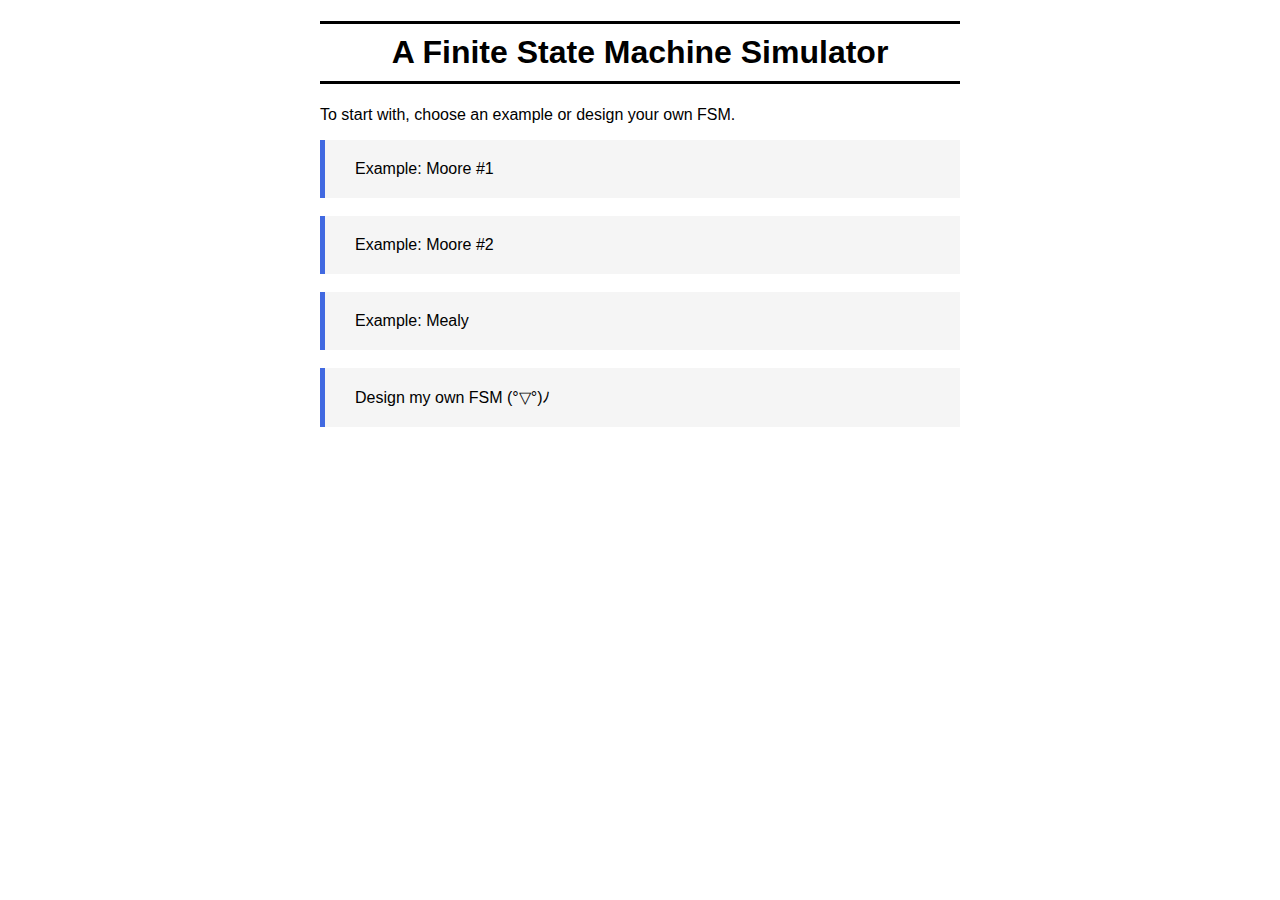
<file: index.html>
<!DOCTYPE html>
<html>
<head>
    <title>An FSM Simulator</title>
    <meta name="viewport" content="width=device-width, initial-scale=1.0">
    <meta charset="UTF-8">
    <link rel="stylesheet" href="style/home.css">
</head>
<body>
    <div class="all">
        <h1>A Finite State Machine Simulator</h1>
        <p>To start with, choose an example or design your own FSM.</p>
        <button type="button" id="egI">Example: Moore #1</button><br>
        <button type="button" id="egII">Example: Moore #2</button><br>
        <button type="button" id="egIII">Example: Mealy</button><br>
        <button type="button" id="userDesign">Design my own FSM (°▽°)ﾉ</button>
    </div>
    <script src="scripts/sample_input.js"></script>
    <script src="scripts/load_input.js"></script>
</body>
</html>
</file>
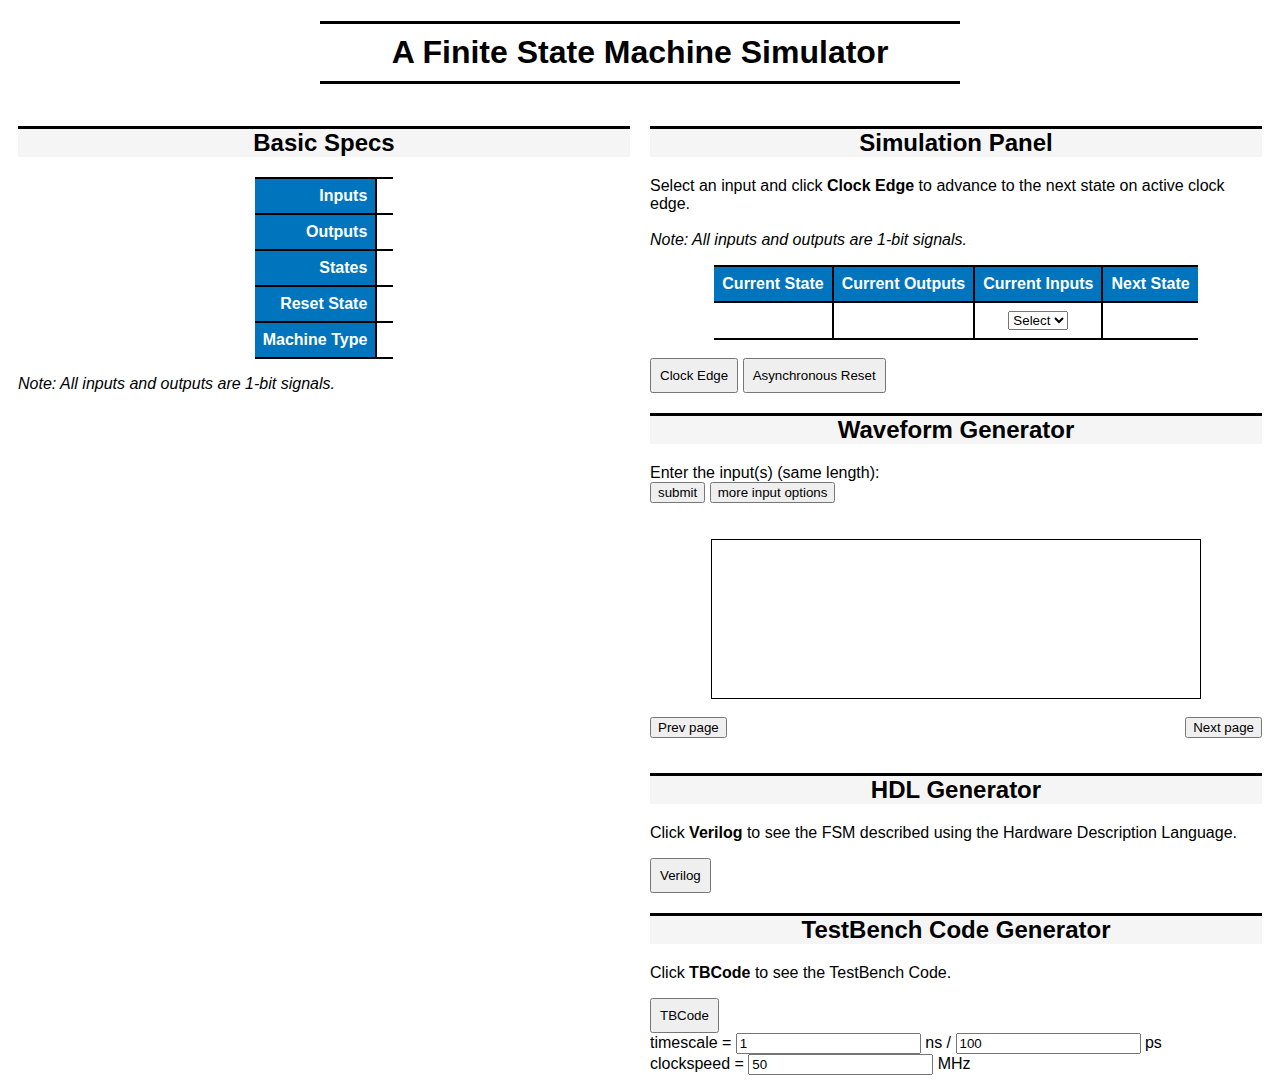
<file: page.html>
<!DOCTYPE html>
<html>
<head>
    <title>An FSM Simulator</title>
    <meta name="viewport" content="width=device-width, initial-scale=1.0">
    <meta charset="UTF-8">
    <link rel="stylesheet" href="style/page.css">
</head>
<body>
    <div class="all">
    <h1>A Finite State Machine Simulator</h1>
    <h3 id="fsmName"></h3>
    <div class="column">
        <h2>Basic Specs</h2>
        <table class="specs">
            <tr><th id="thInputs">Inputs</th><td class="rightmost" id="specInputs"></td></tr>
            <tr><th id="thOutputs">Outputs</th><td class="rightmost" id="specOutputs"></td></tr>
            <tr><th id="thStates">States</th><td class="rightmost" id="specStates"></td></tr>
            <tr><th>Reset State</th><td class="rightmost" id="specReset"></td></tr>
            <tr><th>Machine Type</th><td class="rightmost" id="specType"></td></tr>
        </table>
        <p><i>Note: All inputs and outputs are 1-bit signals.</i></p>
        <div id="diagramSection">
<!--             <h2>State Transition Diagram</h2>
            <img src="" alt="State Transition Diagram"> -->
        </div>
    </div>
    <div class="column">
        <h2>Simulation Panel</h2>
        <p>
            Select an input and click <strong>Clock Edge</strong> to advance to the next state on active clock edge.<br>
            <br><i>Note: All inputs and outputs are 1-bit signals.</i>
        </p>
        <table class="panel">
            <tr>
                <th>Current State</th>
                <th id="thCurOut">Current Outputs</th>
                <th id="thCurIn">Current Inputs</th>
                <th class="rightmost">Next State</th>
            </tr>
            <tr>
                <td id="curState"></td>
                <td id="curOut"></td>
                <td>
                    <select id="curIn">
                        <option value="undefined" selected disabled>Select</option>
                    </select>
                </td>
                <td id="nextState" class="rightmost"></td>
            </tr>
        </table><br>
        <button type="button" id="clkEdgeBtn">Clock Edge</button>
        <button type="button" id="resetBtn">Asynchronous Reset</button>
        <!-- insert here -->
        <h2>Waveform Generator</h2>
        <!-- <form name = "myform">
            Enter the inputs (same length):
            <br>
            Ta: <input type = "text" name = "inputbox1" value = "11100011100">
            Tb: <input type = "text" name = "inputbox2" value = "00111100000">
            <input type = "button" name = "button" value = "submit" onclick = "updateWave(this.form)">
        </form>
        <br> -->
        Enter the input(s) (same length):
        <div id="container"></div>
        <input type = "button" name = "button" value = "submit" onclick = "updateWave()">
        <input type = "button" name = "optionbtn" value = "more input options" onclick = "toggleOptions(this)">
        <div id= "moreoptions"></div>

        <br><br>

        <canvas class = "canvas" id="myCanvas" style="border:1px solid #000000;"> </canvas>
        <br>
        <input type="button" value="Prev page" style="float: left;" onclick = "prevCycle()">
        <input type="button" value="Next page" style="float: right;" onclick = "nextCycle()">
        <br><br>
        <h2>HDL Generator</h2>
        <p>Click <strong>Verilog</strong> to see the FSM described using the Hardware Description Language.</p>
        <button type="button" id="verilogBtn">Verilog</button>
        <pre><code id="hdl"></code></pre>

        <h2>TestBench Code Generator</h2>
        <p>Click <strong>TBCode</strong> to see the TestBench Code.</p>
        <button type="button" id="TBBtn">TBCode</button>
        <br>
        timescale = 
        <input type = "text" id = "timescale" name = "timescale" value = "1"> ns /
        <input type = "text" id = "timeprec" name = "timeprec" value = "100"> ps
        <br>
        clockspeed =
        <input type = "text" id = "clockspd" name = "clockspd" value = "50"> MHz
        <pre><code id="TBCode"></code></pre>

    </div>
    </div>
    <script src="scripts/polyfill.js"></script>
    <script src="scripts/backend.js"></script>
    <script src="scripts/run_page.js"></script>
    <script type="text/javascript" src="waveform.js"></script>
</body>
</html>
</file>
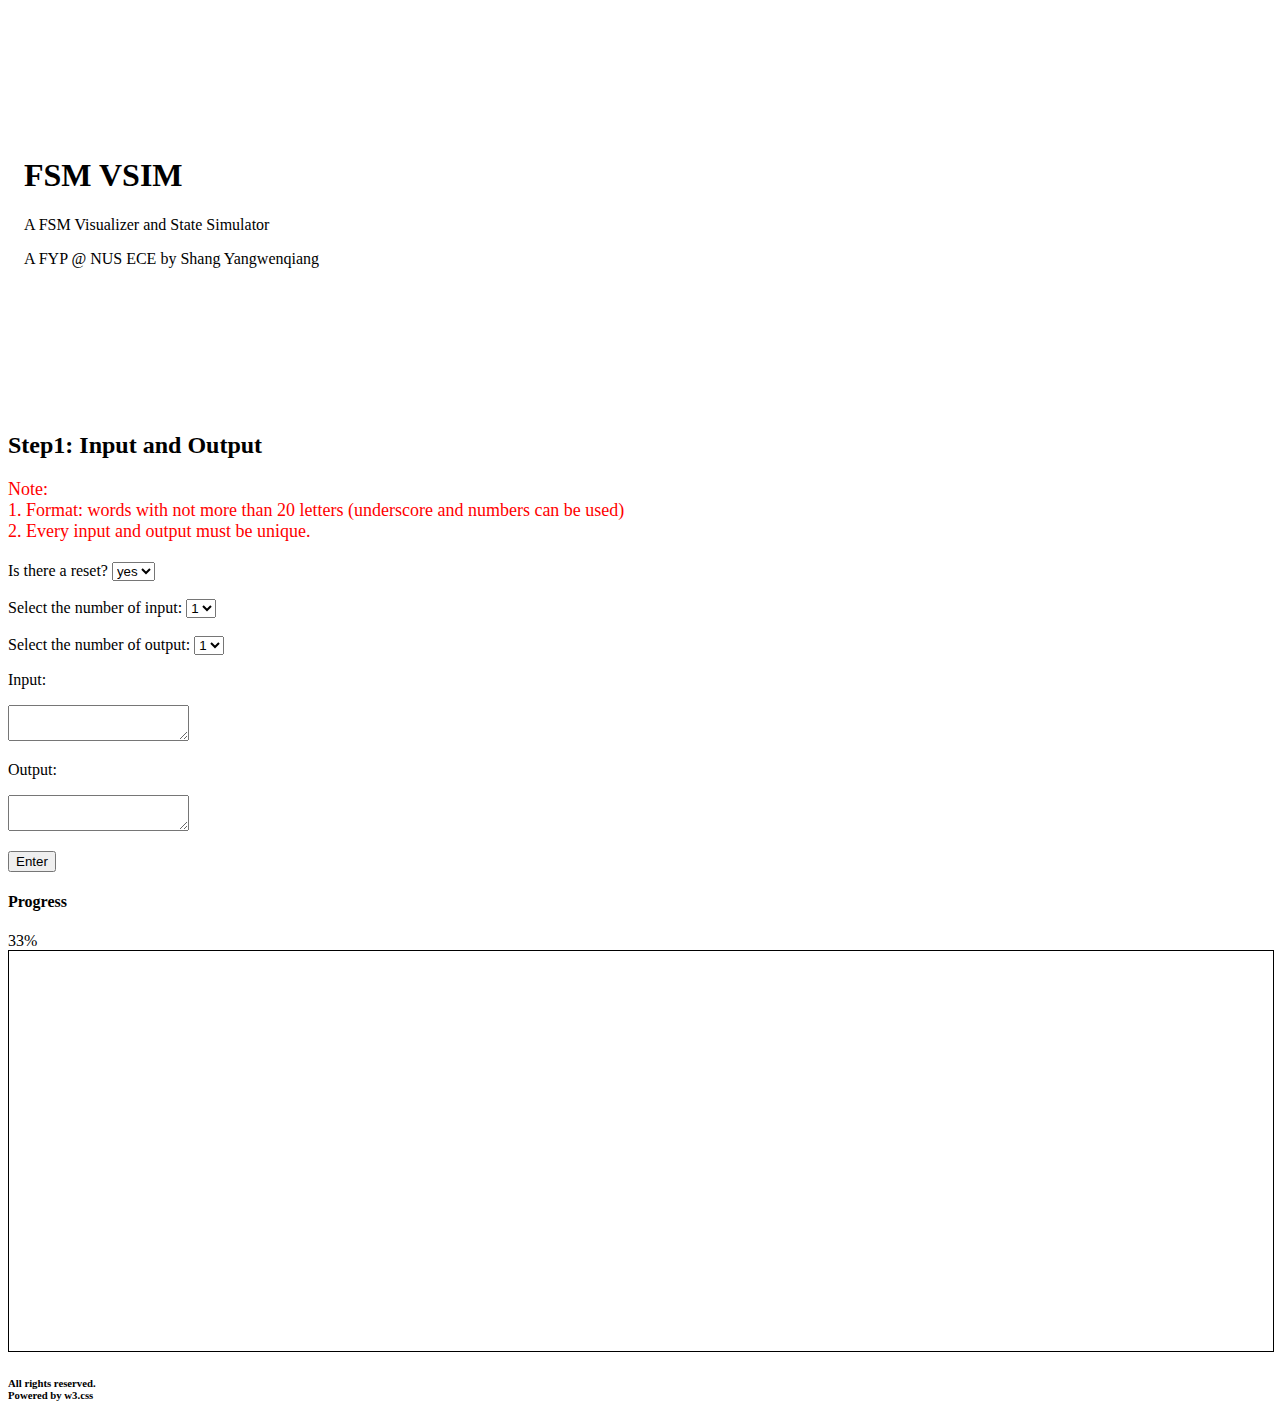
<file: lstevenll/vsim.html>
<!DOCTYPE html>  
<head>
  <title>FSM VSIM</title>
  <meta http-equiv="Content-Type" content="text/html; charset=utf-8" />
  <link rel="stylesheet" href="https://lstevenll.github.io/w3.css">
</head>

<body>
  <!-- Header -->
  <header class="w3-container w3-red w3-center" style="padding:128px 16px">
    <h1 class="w3-margin w3-jumbo">FSM VSIM</h1>
    <p class="w3-xlarge">A FSM Visualizer and State Simulator </p>
    <p class="w3-black w3-padding-large w3-large w3-margin-top">A FYP @ NUS ECE by Shang Yangwenqiang</p>
  </header>

  <div id="step1" class="w3-row-padding w3-padding-64 w3-container">
    <div class="w3-content">
      <h2>Step1: Input and Output</h2>
	  <font color="red" size="4">
    <p>Note: 
	<br/>
	1. Format: words with not more than 20 letters (underscore and numbers can be used)
	<br/>
	2. Every input and output must be unique.</p>
	  </font>
      Is there a reset?
      <select id="reset">
        <option value="1">yes</option>
        <option value="0">no</option>
      </select>

      <br/>
      <br/>
      Select the number of input:
      <select id="inputItemCount">
        <option value="1">1</option>
        <option value="2">2</option>
        <option value="3">3</option>
      </select>

      <br/>
      <br/>
      Select the number of output:
      <select id="outputItemCount">
        <option value="1">1</option>
        <option value="2">2</option>
        <option value="3">3</option>
      </select>

      <div id="inputTextAreas">
      </div>

      <div id="outputTextAreas">
      </div>

      <p style="color:red;" id="validationError"></p>
      <button class="btn" onclick="submitForm1()">Enter</button>

      <h4>Progress</h4>
      <div class="w3-light-grey w3-round">
        <div class="w3-container w3-round w3-green w3-center" style="width:33%">33%</div>
      </div>
    </div>
  </div>

  <div id="step2" class="w3-row-padding w3-pale-yellow w3-padding-64 w3-container" style="display:none;">
    <div class="w3-content">
      <h2>Step2: State Transition Table</h2>
      Select the number of state:
      <select id="stateCount">
        <option value="1">1</option>
        <option value="2">2</option>
        <option value="3">3</option>
        <option value="4">4</option>
        <option value="5">5</option>
      </select>
      <br/>
	  <br/>
      <table border="1">
        <thead>
          <th>State</th>
          <th>State Name</th>
        </thead>
        <tbody id="stateTransitionStateNameBody">
        </tbody>
      </table>
      <br/>
      <button class="btn" style="display:block;" onclick="setStateName()">Update State Transition Table</button> 
	  <br/>
	  <font color="red" size="4">Please press the above button to update the table below</font>
	  
	  <br/>
	  <br/>

      <table border="1">
        <thead id="stateTransitionTableHead">
        </thead>
        <tbody id="stateTransitionTableBody">
        </tbody>
      </table>

      <p style="color:red;" id="addRowError"></p>

<font color="red" size="4">Note: Have you entered all possible transitions?</font>
<br/>
<br/>
	  
      Select your reset state:
      <select id="resetStateSelection">
      </select>
      <br/>
      <br/>
      <button class="btn" style="display:block;" onclick="submitForm2()">Enter</button>

      <h4><br>Progress</h4>
      <div class="w3-light-grey w3-round">
        <div class="w3-container w3-round w3-green w3-center" style="width:66%">66%</div>
      </div>
    </div>
  </div>

  <div id="step3" class="w3-row-padding w3-pale-blue w3-padding-64 w3-container" style="display:none;">
    <div class="w3-content">
      <h2>Step3: Output Table</h2>
       <p>Select the type of your state machine: </p>
      <div>
        <button class="btn" onclick="showMoore()">Moore</button>
        <button class="btn" onclick="showMealy()">Mealy</button>
      </div>

      <br/>
      <br/>

      <div id="moore" style="display:none;">
        <table border="1">
          <thead id="outputTableHead">
          </thead>
          <tbody id="outputTableBody">
          </tbody>
        </table>

        <br/>
        <div style="display:block;">
          <button class="btn" onclick="submitMoore()">Create my FSM simulation and HDL!</button>
		      <br/>
			  <br/>
	      <button class="btn" onclick="drawSTD0()">Create my state transition diagram!</button>
        </div>
      </div>

      <div id="mealy" style="display:none;">
        <table border="1">
          <thead id="mealyTableHead">
          </thead>
          <tbody id="mealyTableBody">
          </tbody>
        </table>

        <br/>
        <div style="display:block;">
          <button class="btn" onclick="submitMealy()">Create my FSM simulation and HDL!</button>
		      <br/>
			  <br/>
	      <button class="btn" onclick="drawSTD0()">Create my state transition diagram!</button>
        </div>
      </div>
	  


      <h4><br>Progress</h4>
      <div class="w3-light-grey w3-round">
        <div class="w3-container w3-round w3-green w3-center" style="width:100%">100%</div>
      </div>
    </div>
  </div>

  <div id="canvasDiagramDiv" style="border: solid 1px black; width: 100%; height: 400px">
  </div>

  <footer>
    <div class="w3-container w3-dark-grey">
      <h6><p>All rights reserved. <br>Powered by w3.css</p></h6>
    </div>
  </footer>
</body>

<script type="text/javascript" src="https://lstevenll.github.io/go.js"></script>
<script src="https://ajax.googleapis.com/ajax/libs/jquery/3.3.1/jquery.min.js"></script>
<script type="text/javascript" src="script.js"></script>
</file>
<file: style/home.css>
* {
    box-sizing: border-box;
}

.all {
    max-width: 640px;
    margin: auto;
    font-family: Arial, Helvetica, sans-serif;
}

h1 {
    border-style: solid none;
    padding: 10px 0;
    text-align: center;
}

button {
    display: block;
    width: 100%;
    border: none;
    border-left: 5px solid royalblue;
    background-color: whitesmoke;
    font-size: 1em;
    padding: 20px 30px;
    text-align: left;
    cursor: pointer;
}

button:hover {
    background-color: silver;
}
</file>
<file: style/page.css>
* {
    box-sizing: border-box;
}

.all {
    max-width: 1280px;
    margin: auto;
    font-family: Arial, Helvetica, sans-serif;
}

.canvas {
    width: 80%;
    margin: auto;
}
.column {
    width: 50%;
    padding: 0 10px;
    float: left;
}

@media screen and (max-width:700px) {
    .column {
        width:100%;
    }
}

h1 {
    max-width: 640px;
    margin-left: auto;
    margin-right: auto;
    border-style: solid none;
    padding: 10px 0;
}

h2 {
    border-top: solid;
    background-color: whitesmoke;
}

h1, h2, h3, table.panel td{
    text-align: center;
}

table {
    border-collapse: collapse;
    margin: auto;
}

table.specs th{
    text-align: right;
}

th {
    background-color: #0075BE;
    color: white;
}

th, td {
    border: 2px solid black;
    border-left: none;
    padding: 8px;
}

.rightmost {
    border-right: none;
}

img {
    display: block;
    max-width: 100%;
    margin: auto;
}

button {
    padding: 8px;
    cursor: pointer;
}

pre {
    tab-size: 4; /* not compatible with IE and Edge */
}

mark {
    background-color: #FFFF80;
}
#myCanvas {
    
    margin:auto;
    display: block
}
</file>
